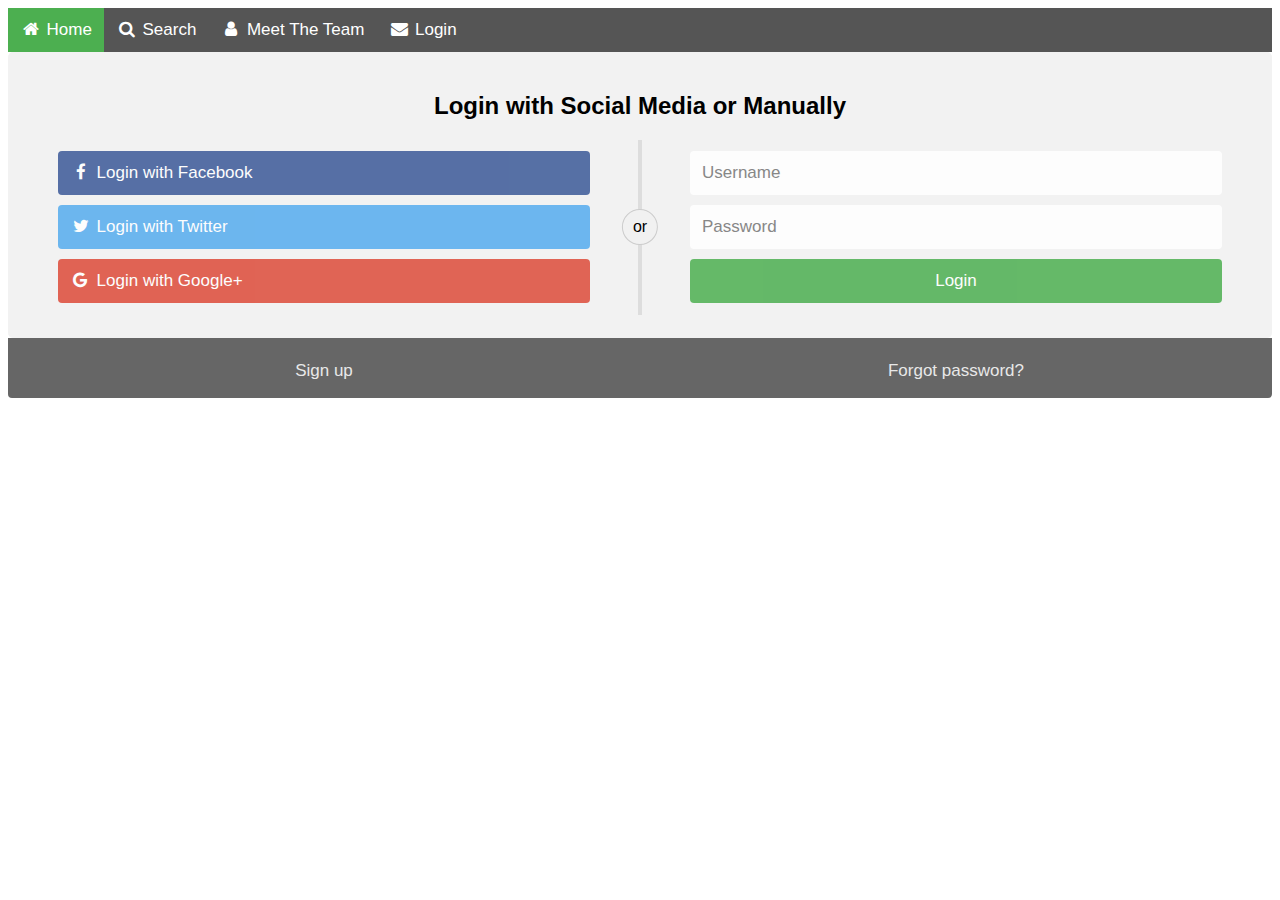
<file: login.html>
<!DOCTYPE html>
<html>
<head>
<meta name="viewport" content="width=device-width, initial-scale=1">
<link rel="stylesheet" href="https://cdnjs.cloudflare.com/ajax/libs/font-awesome/4.7.0/css/font-awesome.min.css">
<style>
        body {font-family: Arial, Helvetica, sans-serif;}
        
        .navbar {
          width: 100%;
          background-color: #555;
          overflow: auto;
        }
        
        .navbar a {
          float: left;
          padding: 12px;
          color: white;
          text-decoration: none;
          font-size: 17px;
        }
        
        .navbar a:hover {
          background-color: #000;
        }
        
        .active {
          background-color: #4CAF50;
        }
        
        @media screen and (max-width: 500px) {
          .navbar a {
            float: none;
            display: block;
          }
        }
        </style>
        <style>
* {
  box-sizing: border-box;
}

/* style the container */
.container {
  position: relative;
  border-radius: 5px;
  background-color: #f2f2f2;
  padding: 20px 0 30px 0;
} 

/* style inputs and link buttons */
input,
.btn {
  width: 100%;
  padding: 12px;
  border: none;
  border-radius: 4px;
  margin: 5px 0;
  opacity: 0.85;
  display: inline-block;
  font-size: 17px;
  line-height: 20px;
  text-decoration: none; /* remove underline from anchors */
}

input:hover,
.btn:hover {
  opacity: 1;
}

/* add appropriate colors to fb, twitter and google buttons */
.fb {
  background-color: #3B5998;
  color: white;
}

.twitter {
  background-color: #55ACEE;
  color: white;
}

.google {
  background-color: #dd4b39;
  color: white;
}

/* style the submit button */
input[type=submit] {
  background-color: #4CAF50;
  color: white;
  cursor: pointer;
}

input[type=submit]:hover {
  background-color: #45a049;
}

/* Two-column layout */
.col {
  float: left;
  width: 50%;
  margin: auto;
  padding: 0 50px;
  margin-top: 6px;
}

/* Clear floats after the columns */
.row:after {
  content: "";
  display: table;
  clear: both;
}

/* vertical line */
.vl {
  position: absolute;
  left: 50%;
  transform: translate(-50%);
  border: 2px solid #ddd;
  height: 175px;
}

/* text inside the vertical line */
.vl-innertext {
  position: absolute;
  top: 50%;
  transform: translate(-50%, -50%);
  background-color: #f1f1f1;
  border: 1px solid #ccc;
  border-radius: 50%;
  padding: 8px 10px;
}

/* hide some text on medium and large screens */
.hide-md-lg {
  display: none;
}

/* bottom container */
.bottom-container {
  text-align: center;
  background-color: #666;
  border-radius: 0px 0px 4px 4px;
}

/* Responsive layout - when the screen is less than 650px wide, make the two columns stack on top of each other instead of next to each other */
@media screen and (max-width: 650px) {
  .col {
    width: 100%;
    margin-top: 0;
  }
  /* hide the vertical line */
  .vl {
    display: none;
  }
  /* show the hidden text on small screens */
  .hide-md-lg {
    display: block;
    text-align: center;
  }
}
</style>
</head>
<body>

        <div class="navbar">
                <a class="active" href="index.html"><i class="fa fa-fw fa-home"></i> Home</a> 
                <a href="#"><i class="fa fa-fw fa-search"></i> Search</a> 
                <a href="meet  the team.html"><i class="fa fa-fw fa-user"></i> Meet The Team</a> 
                <a href="login.html"><i class="fa fa-fw fa-envelope"></i> Login</a>
              
              </div>

<div class="container">
  <form action="/action_page.php">
    <div class="row">
      <h2 style="text-align:center">Login with Social Media or Manually</h2>
      <div class="vl">
        <span class="vl-innertext">or</span>
      </div>

      <div class="col">
        <a href="#" class="fb btn">
          <i class="fa fa-facebook fa-fw"></i> Login with Facebook
         </a>
        <a href="#" class="twitter btn">
          <i class="fa fa-twitter fa-fw"></i> Login with Twitter
        </a>
        <a href="#" class="google btn"><i class="fa fa-google fa-fw">
          </i> Login with Google+
        </a>
      </div>

      <div class="col">
        <div class="hide-md-lg">
          <p>Or sign in manually:</p>
        </div>

        <input type="text" name="username" placeholder="Username" required>
        <input type="password" name="password" placeholder="Password" required>
        <input type="submit" value="Login">
      </div>
      
    </div>
  </form>
</div>

<div class="bottom-container">
  <div class="row">
    <div class="col">
      <a href="newpage.htm" style="color:white" class="btn">Sign up</a>
    </div>
    <div class="col">
      <a href="newpage.htm" style="color:white" class="btn">Forgot password?</a>
    </div>
  </div>
</div>

</body>
</html>
</file>
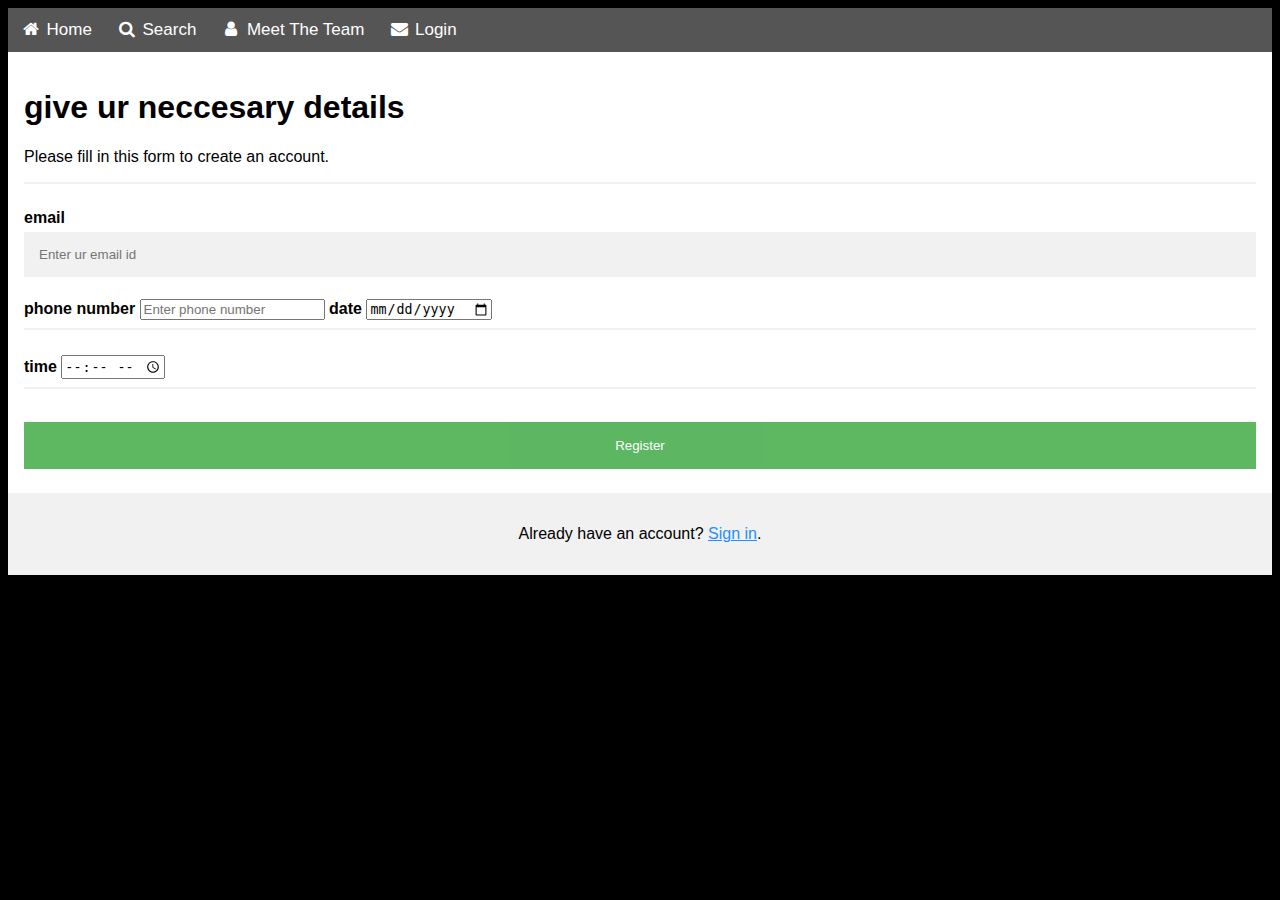
<file: newpage.htm>
<!DOCTYPE html>
<html>
<head>
<meta name="viewport" content="width=device-width, initial-scale=1">
<link rel="stylesheet" href="https://cdnjs.cloudflare.com/ajax/libs/font-awesome/4.7.0/css/font-awesome.min.css">
<style>
body {font-family: Arial, Helvetica, sans-serif;}

.navbar {
  width: 100%;
  background-color: #555;
  overflow: auto;
}

.navbar a {
  float: left;
  padding: 12px;
  color: white;
  text-decoration: none;
  font-size: 17px;
}

.navbar a:hover {
  background-color: #000;
}
</style>
<style>
body {
   font-family: Arial, Helvetica, sans-serif;
   background-color: black;

}
* {
    box-sizing: border-box;
}

/* Add padding to containers */
.container {
    padding: 16px;
    background-color: white;
}

/* Full-width input fields */
input[type=text], input[type=password] {
    width: 100%;
    padding: 15px;
    margin: 5px 0 22px 0;
    display: inline-block;
    border: none;
    background: #f1f1f1;
}

input[type=text]:focus, input[type=password]:focus {
    background-color: #ddd;
    outline: none;
}

/* Overwrite default styles of hr */
hr {
    border: 1px solid #f1f1f1;
    margin-bottom: 25px;
}

/* Set a style for the submit button */
.registerbtn {
    background-color: #4CAF50;
    color: white;
    padding: 16px 20px;
    margin: 8px 0;
    border: none;
    cursor: pointer;
    width: 100%;
    opacity: 0.9;
}

.registerbtn:hover {
    opacity: 1;
}

/* Add a blue text color to links */
a {
    color: dodgerblue;
}

/* Set a grey background color and center the text of the "sign in" section */
.signin {
    background-color: #f1f1f1;
    text-align: center;
}

</style>
<body>
        <div class="navbar">
                <a  href="index.html"><i class="fa fa-fw fa-home"></i> Home</a> 
                <a href="#"><i class="fa fa-fw fa-search"></i> Search</a> 
                <a href="meet  the team.html"><i class="fa fa-fw fa-user"></i> Meet The Team</a> 
                <a class="active" href="login.html"><i class="fa fa-fw fa-envelope"></i> Login</a>
              
              </div>
              <form action="C:\Users\mohit\Desktop\pro website\action_page.php">
                <div class="container">
                  <h1>give ur neccesary details</h1>
                  <p>Please fill in this form to create an account.</p>
                  <hr>
              
                  <label for="customer email.id"><b>email</b></label>
                  <input type="text" placeholder="Enter ur email id" name=" l" required>
              
                  <label for="phone number"><b>phone number</b></label>
                  <input type="phone number" placeholder="Enter phone number" name="number" required>
              
                  <label for="date"><b>date</b></label>
                  <input type="date" placeholder="Repeat Password" name="date" required>
                  <hr>
                  <label for="time"><b>time</b></label>
                  <input type="time" placeholder="time" name="time" required>
                  <hr>
                  
              
                  <button type="submit" class="registerbtn">Register</button>
                </div>
                
                <div class="container signin">
                  <p>Already have an account? <a href="logi2.html">Sign in</a>.</p>
                </div>
              </form>
           
              



</body>
</html>
</file>
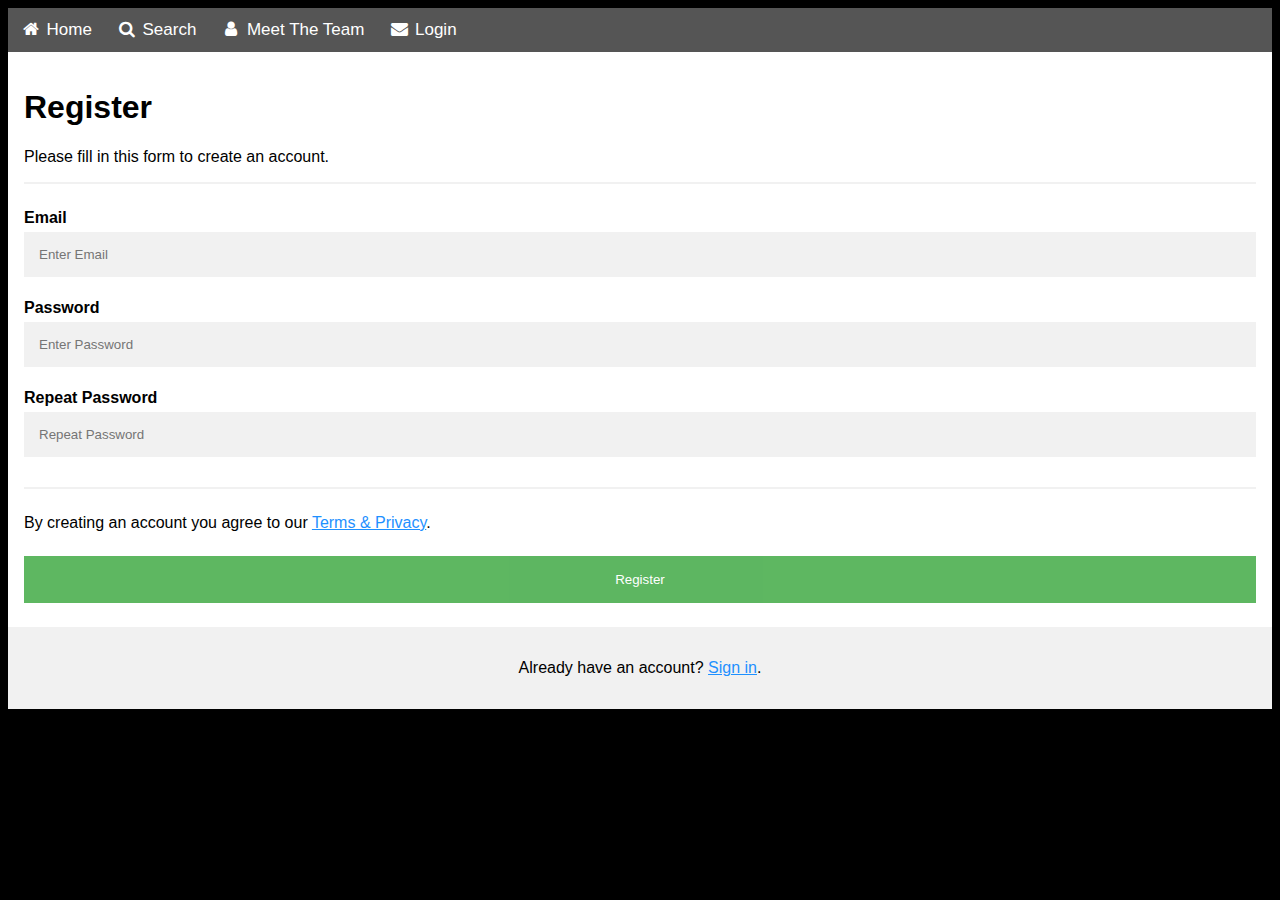
<file: register1.html>
<!DOCTYPE html>
<html>
<head>
<meta name="viewport" content="width=device-width, initial-scale=1">
<link rel="stylesheet" href="https://cdnjs.cloudflare.com/ajax/libs/font-awesome/4.7.0/css/font-awesome.min.css">
<style>
body {font-family: Arial, Helvetica, sans-serif;}

.navbar {
  width: 100%;
  background-color: #555;
  overflow: auto;
}

.navbar a {
  float: left;
  padding: 12px;
  color: white;
  text-decoration: none;
  font-size: 17px;
}

.navbar a:hover {
  background-color: #000;
}
</style>
<style>
body {
   font-family: Arial, Helvetica, sans-serif;
   background-color: black;

}
* {
    box-sizing: border-box;
}

/* Add padding to containers */
.container {
    padding: 16px;
    background-color: white;
}

/* Full-width input fields */
input[type=text], input[type=password] {
    width: 100%;
    padding: 15px;
    margin: 5px 0 22px 0;
    display: inline-block;
    border: none;
    background: #f1f1f1;
}

input[type=text]:focus, input[type=password]:focus {
    background-color: #ddd;
    outline: none;
}

/* Overwrite default styles of hr */
hr {
    border: 1px solid #f1f1f1;
    margin-bottom: 25px;
}

/* Set a style for the submit button */
.registerbtn {
    background-color: #4CAF50;
    color: white;
    padding: 16px 20px;
    margin: 8px 0;
    border: none;
    cursor: pointer;
    width: 100%;
    opacity: 0.9;
}

.registerbtn:hover {
    opacity: 1;
}

/* Add a blue text color to links */
a {
    color: dodgerblue;
}

/* Set a grey background color and center the text of the "sign in" section */
.signin {
    background-color: #f1f1f1;
    text-align: center;
}

</style>
<body>
        <div class="navbar">
                <a  href="index.html"><i class="fa fa-fw fa-home"></i> Home</a> 
                <a href="#"><i class="fa fa-fw fa-search"></i> Search</a> 
                <a href="meet  the team.html"><i class="fa fa-fw fa-user"></i> Meet The Team</a> 
                <a class="active" href="login.html"><i class="fa fa-fw fa-envelope"></i> Login</a>
              
              </div>
              <form action="C:\Users\mohit\Desktop\pro website\newpage.htm">
                <div class="container">
                  <h1>Register</h1>
                  <p>Please fill in this form to create an account.</p>
                  <hr>
              
                  <label for="email"><b>Email</b></label>
                  <input type="text" placeholder="Enter Email" name=" l" required>
              
                  <label for="psw"><b>Password</b></label>
                  <input type="password" placeholder="Enter Password" name="psw" required>
              
                  <label for="psw-repeat"><b>Repeat Password</b></label>
                  <input type="password" placeholder="Repeat Password" name="psw-repeat" required>
                  <hr>
                  <p>By creating an account you agree to our <a href="#">Terms & Privacy</a>.</p>
              
                  <button type="submit" class="registerbtn">Register</button>
                </div>
                
                <div class="container signin">
                  <p>Already have an account? <a href="login.html">Sign in</a>.</p>
                </div>
              </form>
           
              



</body>
</html>
</file>
